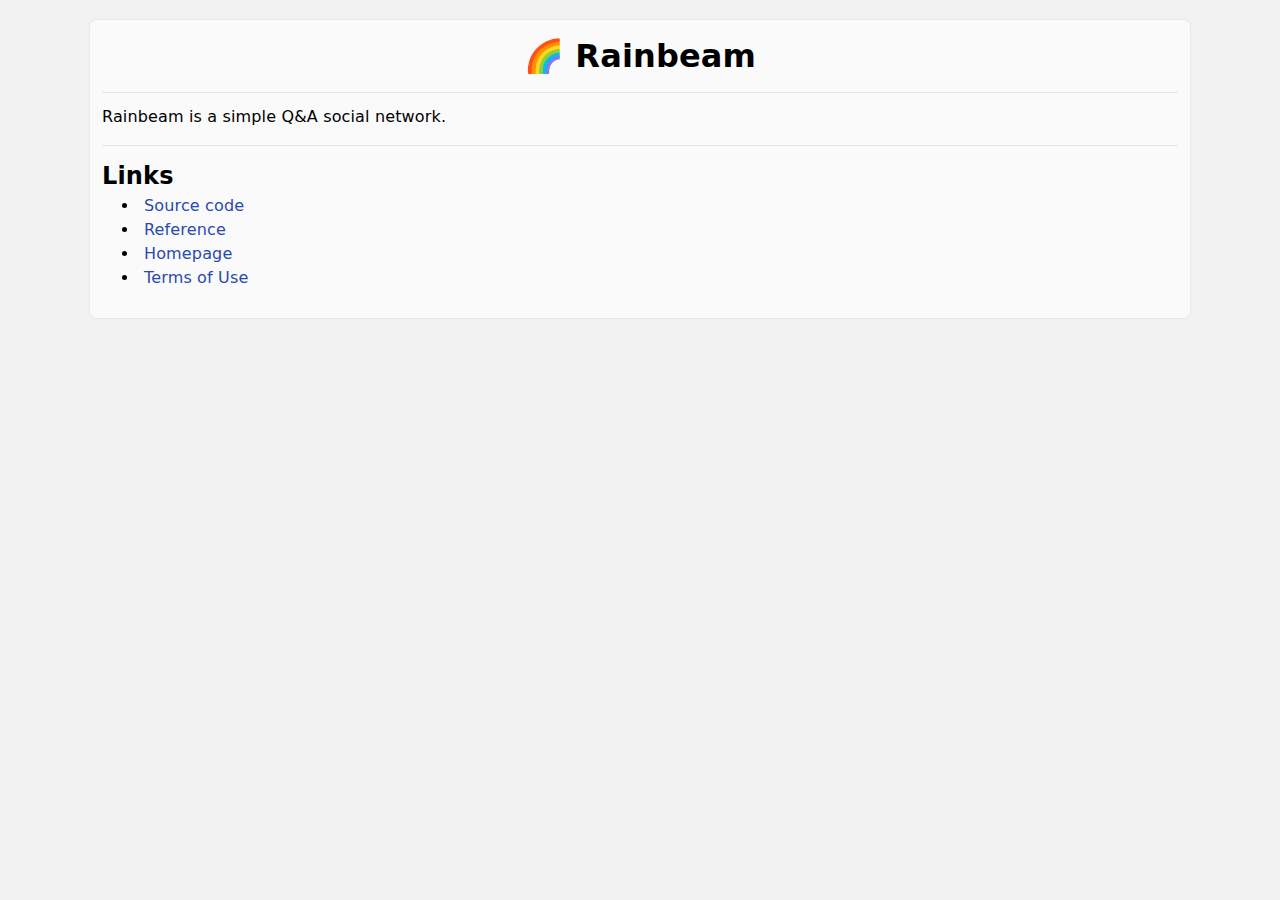
<file: index.html>
<!doctype html>
<html lang="en" prefix="og: https://ogp.me/ns#">
    <head>
        <meta charset="UTF-8" />
        <meta name="viewport" content="width=device-width, initial-scale=1.0" />

        <meta
            http-equiv="content-security-policy"
            content="default-src 'self' blob:; img-src * data:; media-src *; font-src *; style-src 'unsafe-inline' 'self' blob: *; script-src 'self' 'unsafe-inline' blob: *; object-src 'self' blob: *; upgrade-insecure-requests; connect-src *; frame-src 'self' blob: data: *"
        />

        <title>Rainbeam</title>

        <link rel="icon" href="./static/favicon.svg" />
        <meta name="theme-color" content="#b62f5a" />
        <meta property="og:type" content="website" />
        <meta property="og:site_name" content="Rainbeam" />

        <link rel="stylesheet" href="./static/style.css" />
    </head>

    <body>
        <div id="top"></div>
        <div id="page">
            <div class="content_container">
                <article
                    style="
                        display: flex;
                        flex-direction: column;
                        gap: 1rem;
                        margin-top: 0.75rem;
                    "
                >
                    <div class="card">
                        <h1 style="text-align: center" id="rainbeam">
                            🌈 Rainbeam
                        </h1>
                        <hr />

                        <p>Rainbeam is a simple Q&A social network.</p>

                        <hr />
                        <h2 id="links">Links</h2>

                        <ul>
                            <li>
                                <a href="https://github.com/swmff/rainbeam">
                                    Source code
                                </a>
                            </li>

                            <li>
                                <a href="https://swmff.github.io/rainbeam">
                                    Reference
                                </a>
                            </li>

                            <li>
                                <a href="https://rainbeam.net">Homepage</a>
                            </li>

                            <li>
                                <a href="./terms.html">Terms of Use</a>
                            </li>
                        </ul>
                    </div>
                </article>
            </div>
        </div>
    </body>
</html>
</file>
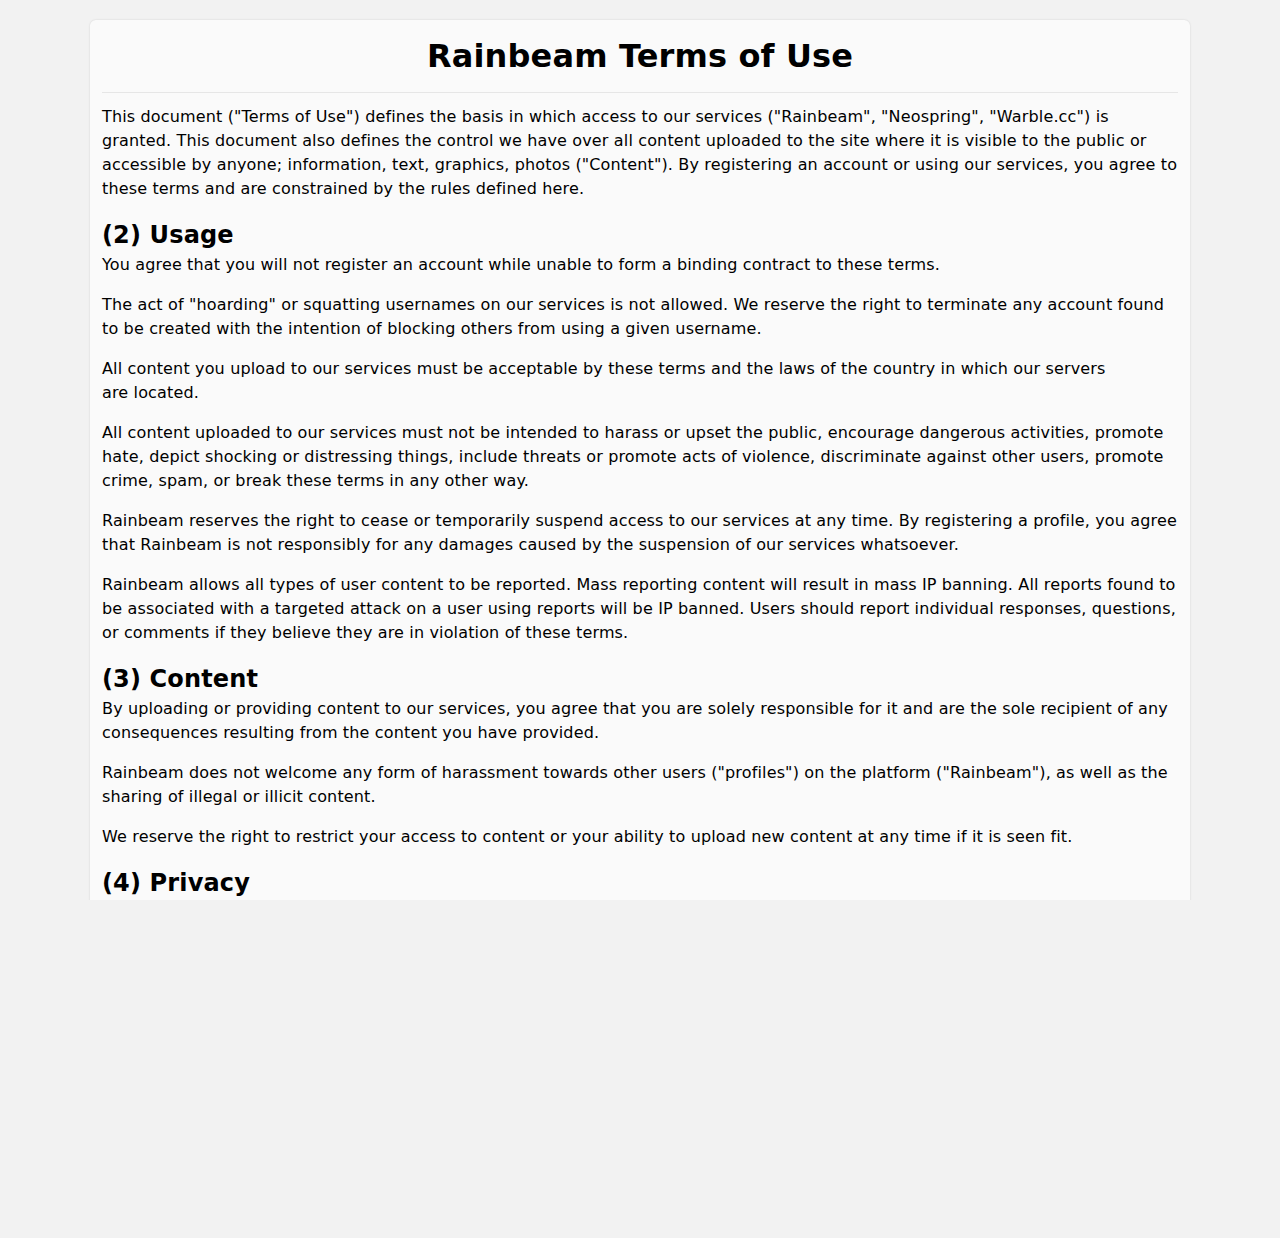
<file: terms.html>
<!doctype html>
<html lang="en" prefix="og: https://ogp.me/ns#">
    <head>
        <meta charset="UTF-8" />
        <meta name="viewport" content="width=device-width, initial-scale=1.0" />

        <meta
            http-equiv="content-security-policy"
            content="default-src 'self' blob:; img-src * data:; media-src *; font-src *; style-src 'unsafe-inline' 'self' blob: *; script-src 'self' 'unsafe-inline' blob: *; object-src 'self' blob: *; upgrade-insecure-requests; connect-src *; frame-src 'self' blob: data: *"
        />

        <title>Terms of Service</title>

        <link rel="icon" href="./static/favicon.svg" />
        <meta name="theme-color" content="#b62f5a" />
        <meta property="og:type" content="website" />
        <meta property="og:site_name" content="Rainbeam" />

        <link rel="stylesheet" href="./static/style.css" />
    </head>

    <body>
        <div id="top"></div>
        <div id="page">
            <div class="content_container">
                <article
                    style="
                        display: flex;
                        flex-direction: column;
                        gap: 1rem;
                        margin-top: 0.75rem;
                    "
                >
                    <div class="card">
                        <h1 style="text-align: center" id="terms">
                            Rainbeam Terms of Use
                        </h1>
                        <hr />

                        <p>
                            This document ("Terms of Use") defines the basis in
                            which access to our services ("Rainbeam",
                            "Neospring", "Warble.cc") is granted. This document also defines
                            the control we have over all content uploaded to the
                            site where it is visible to the public or accessible
                            by anyone; information, text, graphics, photos
                            ("Content"). By registering an account or using our
                            services, you agree to these terms and are
                            constrained by the rules defined here.
                        </p>

                        <h2 id="usage">(2) Usage</h2>

                        <p>
                            You agree that you will not register an account
                            while unable to form a binding contract to these
                            terms.
                        </p>

                        <p>
                            The act of "hoarding" or squatting usernames on our
                            services is not allowed. We reserve the right to
                            terminate any account found to be created with the
                            intention of blocking others from using a given
                            username.
                        </p>

                        <p>
                            All content you upload to our services must be
                            acceptable by these terms and the laws of the
                            country in which our servers are located.
                        </p>

                        <p>
                            All content uploaded to our services must not be
                            intended to harass or upset the public, encourage
                            dangerous activities, promote hate, depict shocking
                            or distressing things, include threats or promote
                            acts of violence, discriminate against other users,
                            promote crime, spam, or break these terms in any
                            other way.
                        </p>

                        <p>
                            Rainbeam reserves the right to cease or temporarily
                            suspend access to our services at any time. By
                            registering a profile, you agree that Rainbeam is
                            not responsibly for any damages caused by the
                            suspension of our services whatsoever.
                        </p>

                        <p>
                            Rainbeam allows all types of user content to be
                            reported. Mass reporting content will result in mass
                            IP banning. All reports found to be associated with
                            a targeted attack on a user using reports will be IP
                            banned. Users should report individual responses,
                            questions, or comments if they believe they are in
                            violation of these terms.
                        </p>

                        <h2 id="content">(3) Content</h2>

                        <p>
                            By uploading or providing content to our services,
                            you agree that you are solely responsible for it and
                            are the sole recipient of any consequences resulting
                            from the content you have provided.
                        </p>

                        <p>
                            Rainbeam does not welcome any form of harassment
                            towards other users ("profiles") on the platform
                            ("Rainbeam"), as well as the sharing of illegal or
                            illicit content.
                        </p>

                        <p>
                            We reserve the right to restrict your access to
                            content or your ability to upload new content at any
                            time if it is seen fit.
                        </p>

                        <h2 id="privacy">(4) Privacy</h2>

                        <p>
                            Rainbeam agrees to only collect and store
                            information given to our services. This includes any
                            content uploaded or shared, the IP address of the
                            users using our services, or anything else that
                            could possibly be supplied to our services.
                        </p>

                        <p>
                            Rainbeam does not knowingly collect and store
                            information of users under the age of 13. All data
                            is immediately deleted with no option recovery
                            during the deletion of a user profile.
                        </p>

                        <h2 id="copyright">(5) Copyright</h2>

                        <!-- prettier-ignore -->
                        <p>
                            Rainbeam reserves the right to remove content upon
                            request of intellectual property owners without
                            serving prior notice. Content that is found to be a
                            violation of intellectual property laws will be
                            promptly removed upon request, sent to our email:
                            <a href="mailto:support@swmff.org">support@swmff.org</a>.
                        </p>

                        <hr />
                        <!-- prettier-ignore -->
                        <p>
                            The state of these terms is tracked in the public
                            GitHub repository at
                            <a href="https://github.com/swmff/about.rainbeam.net">https://github.com/swmff/about.rainbeam.net</a>.
                        </p>
                    </div>
                </article>
            </div>
        </div>
    </body>
</html>
</file>
<file: static/style.css>
* {
    box-sizing: border-box;
    padding: 0;
    margin: 0;
    min-width: 0;
}

:root {
    color-scheme: light;
    --color-surface: hsl(0, 0%, 95%);
    --color-lowered: hsl(0, 0%, 94%);
    --color-raised: hsl(0, 0%, 98%);
    --color-super-lowered: hsl(0, 0%, 90%);
    --color-super-raised: hsl(0, 0%, 100%);
    --color-primary: hsl(341, 59%, 45%);
    --color-text: hsl(0, 0%, 0%);
    --color-link: #2949b2;
    --color-shadow: rgba(0, 0, 0, 0.15);
    --radius: 0.35rem;
}

html,
body {
    line-height: 1.5;
    letter-spacing: 0.15px;
    font-family: ui-sans-serif, system-ui, sans-serif, "Apple Color Emoji",
        "Segoe UI Emoji", "Segoe UI Symbol", "Noto Color Emoji";
    color: var(--color-text);
    background: var(--color-surface);
    overflow: hidden auto;
    height: 100dvh;
    scroll-behavior: smooth;
}

#page {
    background: var(--color-surface);
    padding: 0;
    display: flex;
    justify-content: center;
    max-width: 100%;
}

main {
    margin: auto;
    width: 100%;
    max-width: 100%;
}

@media (min-width: 768px) {
    main {
        width: calc(80ch + 1rem);
        padding-left: 0.5rem;
        padding-right: 0.5rem;
    }
}

article {
    width: 100%;
    margin: auto;
    max-width: 100%;
    padding: 0 0.75rem;
    margin-bottom: 0.75rem;
}

.content_container {
    margin: auto;
    width: 100%;
}

@media screen and (min-width: 500px) {
    .content_container {
        max-width: 540px;
    }
}

@media (min-width: 768px) {
    #page {
        padding: 0.5rem;
    }

    .content_container {
        max-width: 720px;
    }
}

@media (min-width: 900px) {
    .content_container {
        max-width: 960px;
    }

    @media (min-width: 1200px) {
        article {
            padding: 0;
        }

        .content_container {
            max-width: 1100px;
        }
    }
}

ol,
ul,
menu {
    list-style: inside;
    margin: 0 0 1rem 0;
    padding: 0 0 0 20px;
}

hr {
    margin-top: 0.75rem;
    margin-bottom: 0.75rem;
    border: 0;
    border-top: solid 1px var(--color-super-lowered);
}

hr.small {
    margin-top: 0.25rem;
    margin-bottom: 0.25rem;
}

p,
pre,
table,
ul,
ol,
blockquote {
    margin-bottom: 1rem;
}

ol {
    list-style: decimal;
}

.footernav {
    display: flex;
    gap: 0.75rem;
}

.footernav .item {
    position: relative;
    margin-left: 0.5rem;
}

.footernav .item:first-child {
    margin-left: 0;
}

.footernav .item::before {
    content: "·";
    position: absolute;
    left: -0.75rem;
}

.footernav .item:first-child:before {
    display: none;
}

pre {
    padding: 0.5rem;
    border: solid 1px var(--color-lowered);
    background: var(--color-surface);
    overflow: auto;
    max-width: 100%;
}

code:not(pre code) {
    padding: 0.2rem;
    border-radius: var(--radius);
    background: var(--color-lowered);
}

p,
li,
span,
code {
    max-width: 100%;
    overflow-wrap: normal;
    text-wrap: pretty;
    word-wrap: break-word;
    overflow-wrap: anywhere;
}

.card,
.card-nest {
    background: var(--color-raised);
    color: var(--color-text-raised) !important;
    border-radius: var(--radius);
    padding: 0.75rem;
    max-width: 100vw;
    box-shadow: 0 0 2px var(--color-shadow);
}

.card.padded {
    padding: 1rem;
}

.card-nest {
    padding: 0;
}

.card-nest:has(.card:nth-child(3)) .card {
    /* if the nest has a third element, make cards default to no border-radius */
    border-radius: 0;
}

.card-nest .card:first-child {
    border-top-left-radius: var(--radius);
    border-top-right-radius: var(--radius);
    border-bottom-left-radius: 0;
    border-bottom-right-radius: 0;
    background: var(--color-lowered);
    color: var(--color-text-lowered) !important;
    box-shadow: none;
}

.card-nest .card:last-child {
    border-top-left-radius: 0;
    border-top-right-radius: 0;
    border-bottom-left-radius: var(--radius);
    border-bottom-right-radius: var(--radius);
    box-shadow: none;
}

.card.secondary {
    background: var(--color-lowered);
    color: var(--color-text-lowered) !important;
}

a {
    text-decoration: none;
    color: var(--color-link);
}

a:hover {
    text-decoration: underline;
}

img {
    display: inline;
    max-width: 100%;
    vertical-align: middle;
    border-radius: var(--radius);
}
</file>
